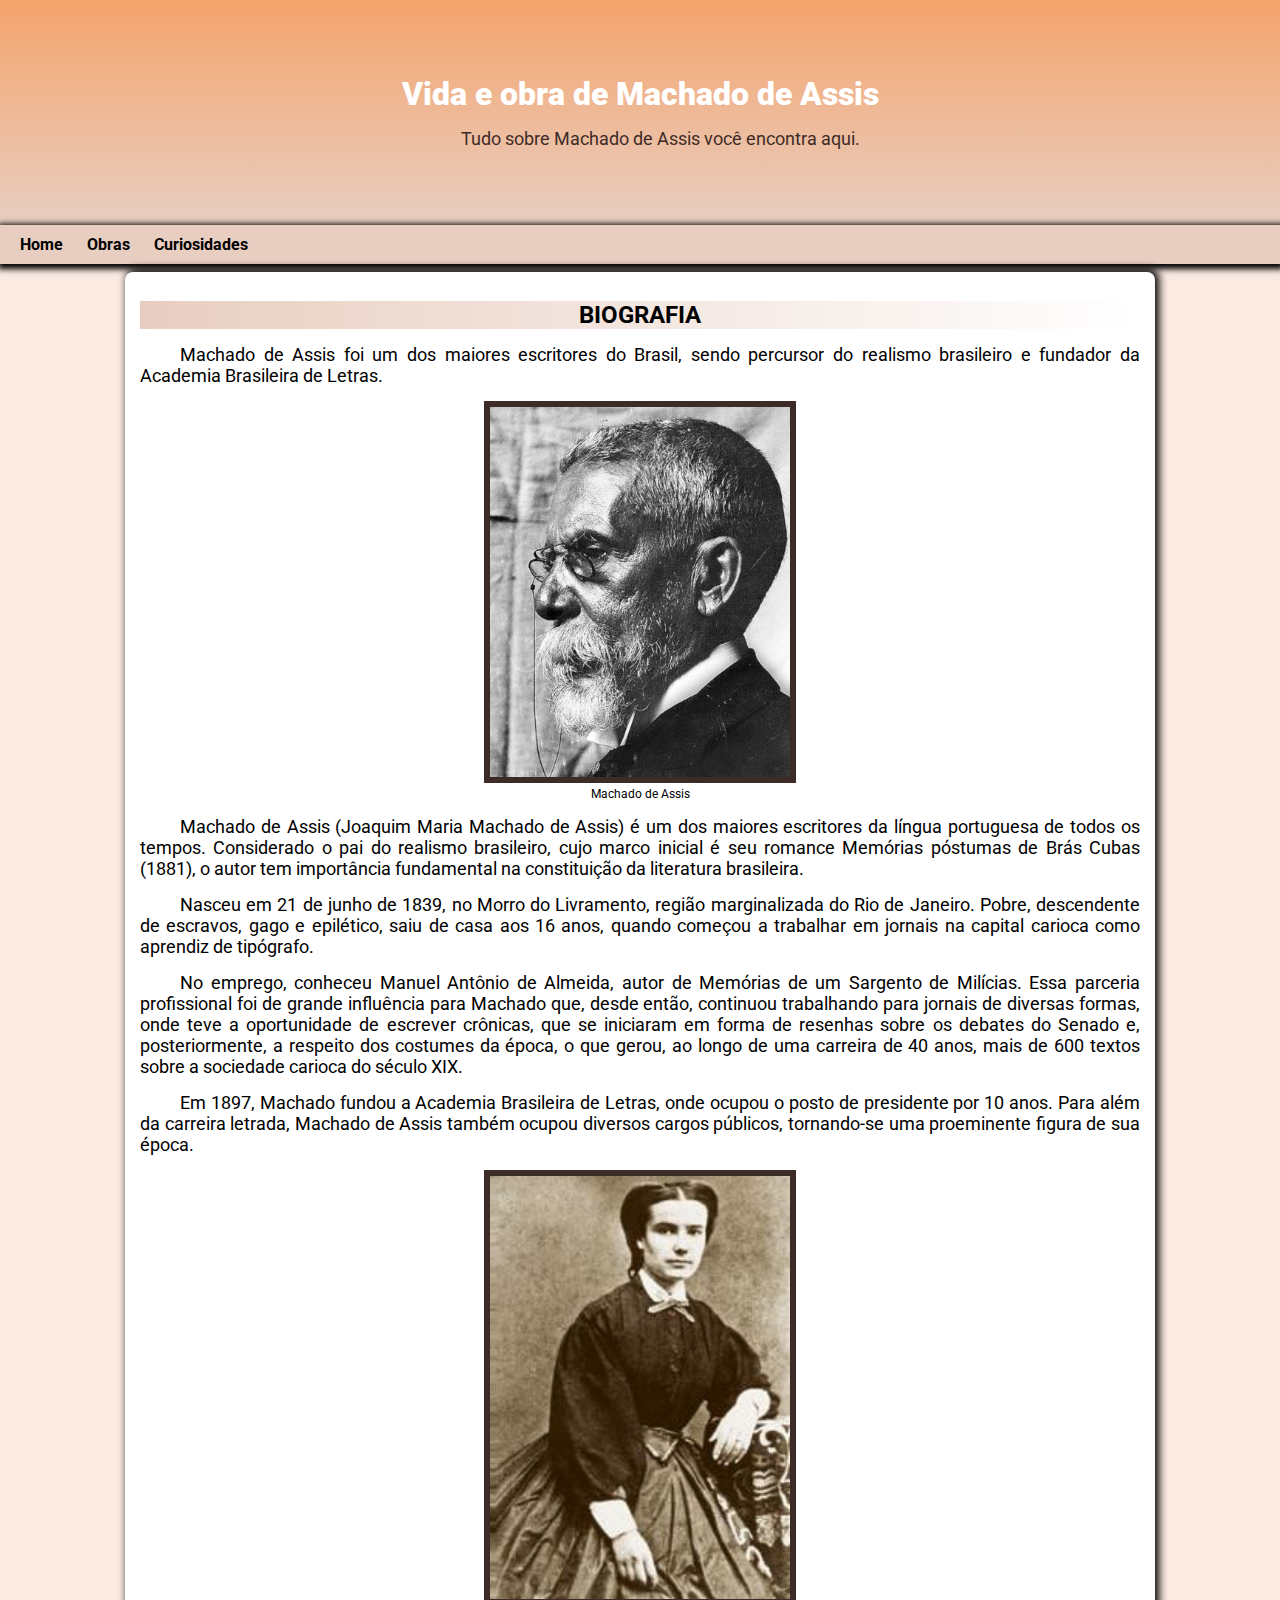
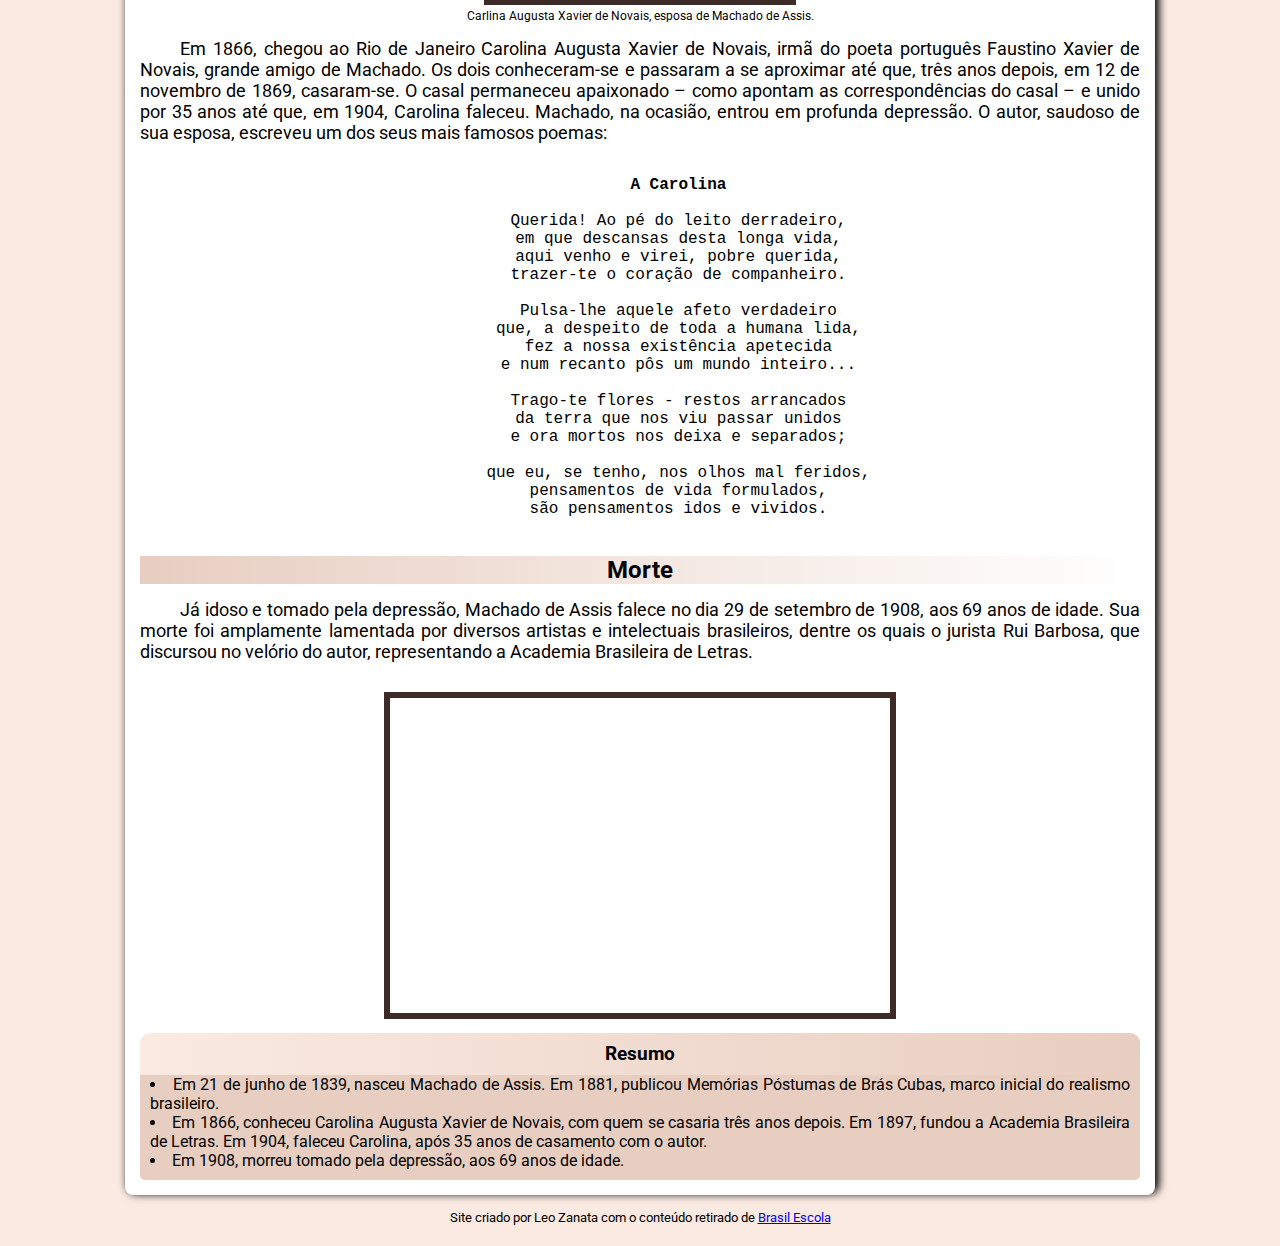
<file: index.html>
<!DOCTYPE html>
<html lang="pt-br">

<head>
    <meta charset="UTF-8">
    <meta http-equiv="X-UA-Compatible" content="IE=edge">
    <meta name="viewport" content="width=device-width, initial-scale=1.0">
    <link rel="stylesheet" href="style.css">
    <title>Machado de Assis</title>
</head>

<body>
    <header>
        <h1>Vida e obra de Machado de Assis</h1>
        <p>Tudo sobre Machado de Assis você encontra aqui.</p>
    </header>
    <nav>
        <a href="index.html">Home</a>
        <a href="obras.html">Obras</a>
        <a href="curiosidades.html">Curiosidades</a>
    </nav>

    <main>

        <article>
            <h2>BIOGRAFIA</h2>
            <p>Machado de Assis foi um dos maiores escritores do Brasil, sendo percursor do realismo brasileiro e
                fundador da Academia Brasileira de Letras.</p>

            <figure>
                <img src="WhatsApp Image 2022-11-16 at 19.42.30.jpeg" alt="Foto de Machado de Assis">
                <figcaption>Machado de Assis</figcaption>
            </figure>




            <p>Machado de Assis (Joaquim Maria Machado de Assis) é um dos maiores escritores da língua portuguesa de
                todos os tempos. Considerado o pai do realismo brasileiro, cujo marco inicial é seu romance Memórias
                póstumas de Brás Cubas (1881), o autor tem importância fundamental na constituição da literatura
                brasileira.</p>

            <p>Nasceu em 21 de junho de 1839, no Morro do Livramento, região marginalizada do Rio de Janeiro. Pobre,
                descendente de escravos, gago e epilético, saiu de casa aos 16 anos, quando começou a trabalhar em
                jornais na capital carioca como aprendiz de tipógrafo.</p>

            <p>No emprego, conheceu Manuel Antônio de Almeida, autor de Memórias de um Sargento de Milícias. Essa
                parceria profissional foi de grande influência para Machado que, desde então, continuou trabalhando para
                jornais de diversas formas, onde teve a oportunidade de escrever crônicas, que se iniciaram em forma de
                resenhas sobre os debates do Senado e, posteriormente, a respeito dos costumes da época, o que gerou, ao
                longo de uma carreira de 40 anos, mais de 600 textos sobre a sociedade carioca do século XIX.</p>


            <p>Em 1897, Machado fundou a Academia Brasileira de Letras, onde ocupou o posto de presidente por 10 anos.
                Para além da carreira letrada, Machado de Assis também ocupou diversos cargos públicos, tornando-se uma
                proeminente figura de sua época.</p>

            <figure>
                <img src="WhatsApp Image 2022-11-16 at 19.42.30 (1).jpeg" alt="Foto de Carolina">
                <figcaption>Carlina Augusta Xavier de Novais, esposa de Machado de Assis.</figcaption>
            </figure>

            <p>Em 1866, chegou ao Rio de Janeiro Carolina Augusta Xavier de Novais, irmã do poeta português Faustino
                Xavier de Novais, grande amigo de Machado. Os dois conheceram-se e passaram a se aproximar até que, três
                anos depois, em 12 de novembro de 1869, casaram-se. O casal permaneceu apaixonado – como apontam as
                correspondências do casal – e unido por 35 anos até que, em 1904, Carolina faleceu. Machado, na ocasião,
                entrou em profunda depressão. O autor, saudoso de sua esposa, escreveu um dos seus mais famosos poemas:
            </p>

            <pre>

        <strong>A Carolina</strong>
            
        Querida! Ao pé do leito derradeiro,
        em que descansas desta longa vida,
        aqui venho e virei, pobre querida,
        trazer-te o coração de companheiro.
            
        Pulsa-lhe aquele afeto verdadeiro
        que, a despeito de toda a humana lida,
        fez a nossa existência apetecida
        e num recanto pôs um mundo inteiro...
            
        Trago-te flores - restos arrancados
        da terra que nos viu passar unidos
        e ora mortos nos deixa e separados;
            
        que eu, se tenho, nos olhos mal feridos,
        pensamentos de vida formulados,
        são pensamentos idos e vividos.
        </pre>

            <h2>Morte</h2>
            <p>Já idoso e tomado pela depressão, Machado de Assis falece no dia 29 de setembro de 1908, aos 69 anos de
                idade. Sua morte foi amplamente lamentada por diversos artistas e intelectuais brasileiros, dentre os
                quais o jurista Rui Barbosa, que discursou no velório do autor, representando a Academia Brasileira de
                Letras.</p>

            <iframe width="560" height="315" src="https://www.youtube.com/embed/mr6prpsWfXI"
                title="YouTube video player" frameborder="0"
                allow="accelerometer; autoplay; clipboard-write; encrypted-media; gyroscope; picture-in-picture"
                allowfullscreen></iframe>

        </article>
        <aside>
            <h3>Resumo</h3>
            <ul>
                <li>
                    Em 21 de junho de 1839, nasceu Machado de Assis.
                    Em 1881, publicou Memórias Póstumas de Brás Cubas, marco inicial do realismo brasileiro.
                </li>
                <li>
                    Em 1866, conheceu Carolina Augusta Xavier de Novais, com quem se casaria três anos depois.
                    Em 1897, fundou a Academia Brasileira de Letras.
                    Em 1904, faleceu Carolina, após 35 anos de casamento com o autor.
                </li>
                <li>Em 1908, morreu tomado pela depressão, aos 69 anos de idade.</li>
            </ul>


        </aside>
    </main>
    <footer>
        Site criado por Leo Zanata com o conteúdo retirado de <a href="https://brasilescola.uol.com.br/biografia/machado-de-assis.htm">Brasil Escola</a>
    </footer>


</body>

</html>
</file>
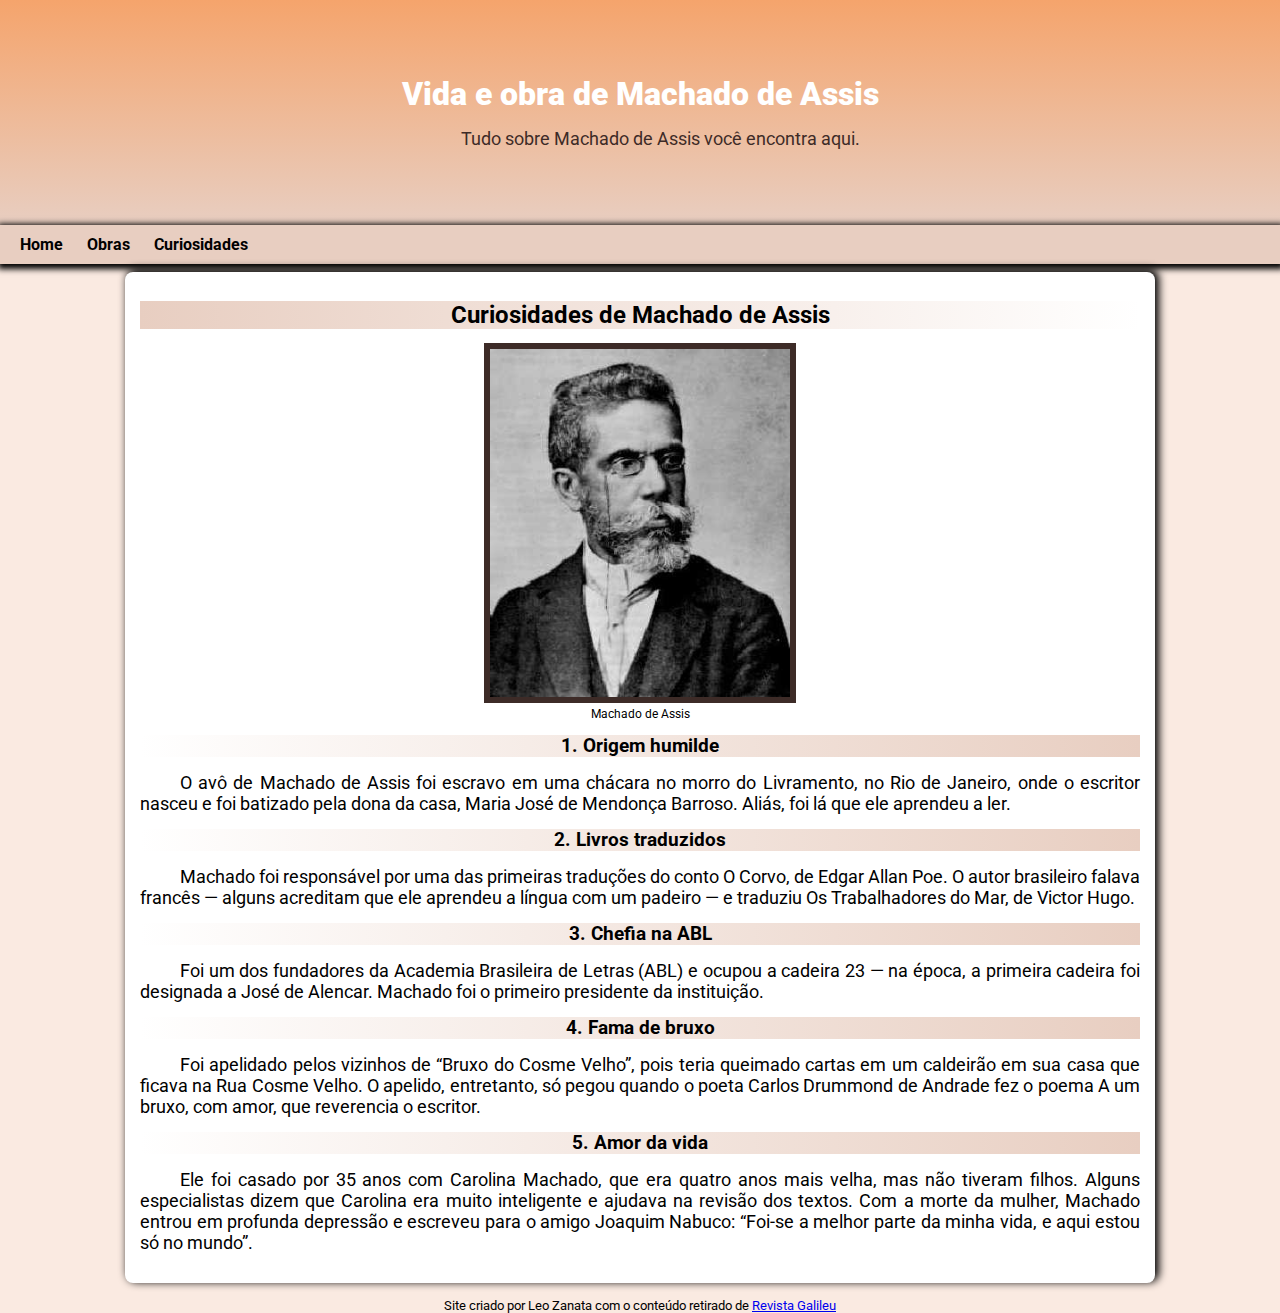
<file: curiosidades.html>
<!DOCTYPE html>
<html lang="pt-br">
<head>
    <meta charset="UTF-8">
    <meta http-equiv="X-UA-Compatible" content="IE=edge">
    <meta name="viewport" content="width=device-width, initial-scale=1.0">
    <link rel="stylesheet" href="style.css">
    <title>Curiosidades</title>
</head>
<body>
    <header>
        <h1>Vida e obra de Machado de Assis</h1>
        <p>Tudo sobre Machado de Assis você encontra aqui.</p>
    </header>
    <nav>
        <a href="index.html">Home</a>
        <a href="obras.html">Obras</a>
        <a href="curiosidades.html">Curiosidades</a>
    </nav>

    
    <main>
        <h2>Curiosidades de Machado de Assis</h2>
        
        <figure>
            <img src="B042A.jpg" alt="Foto de Machado de Assis">
            <figcaption>Machado de Assis</figcaption>
        </figure>

        

        <h3>1. Origem humilde </h3>
        <p>O avô de Machado de Assis foi escravo em uma chácara no morro do Livramento, no Rio de Janeiro, onde o escritor nasceu e foi batizado pela dona da casa, Maria José de Mendonça Barroso. Aliás, foi lá que ele aprendeu a ler.</p>

        <h3>2. Livros traduzidos</h3>
        <p>Machado foi responsável por uma das primeiras traduções do conto O Corvo, de Edgar Allan Poe. O autor brasileiro falava francês — alguns acreditam que ele aprendeu a língua com um padeiro — e traduziu Os Trabalhadores do Mar, de Victor Hugo.</p>

        <h3>3. Chefia na ABL</h3>
        <p>Foi um dos fundadores da Academia Brasileira de Letras (ABL) e ocupou a cadeira 23 — na época, a primeira cadeira foi designada a José de Alencar. Machado foi o primeiro presidente da instituição.</p>

        <h3>4. Fama de bruxo</h3>
        <p>Foi apelidado pelos vizinhos de “Bruxo do Cosme Velho”, pois teria queimado cartas em um caldeirão em sua casa que ficava na Rua Cosme Velho. O apelido, entretanto, só pegou quando o poeta Carlos Drummond de Andrade fez o poema A um bruxo, com amor, que reverencia o escritor.</p>

        <h3>5. Amor da vida</h3>
        <p>Ele foi casado por 35 anos com Carolina Machado, que era quatro anos mais velha, mas não tiveram filhos. Alguns especialistas dizem que Carolina era muito inteligente e ajudava na revisão dos textos. Com a morte da mulher, Machado entrou em profunda depressão e escreveu para o amigo Joaquim Nabuco: “Foi-se a melhor parte da minha vida, e aqui estou só no mundo”.</p>

    </main>
    
    <footer>
        Site criado por Leo Zanata com o conteúdo retirado de <a href="https://revistagalileu.globo.com/Cultura/noticia/2017/06/11-curiosidades-sobre-machado-de-assis.html">Revista Galileu</a>
    </footer>
</body>
</html>
</file>
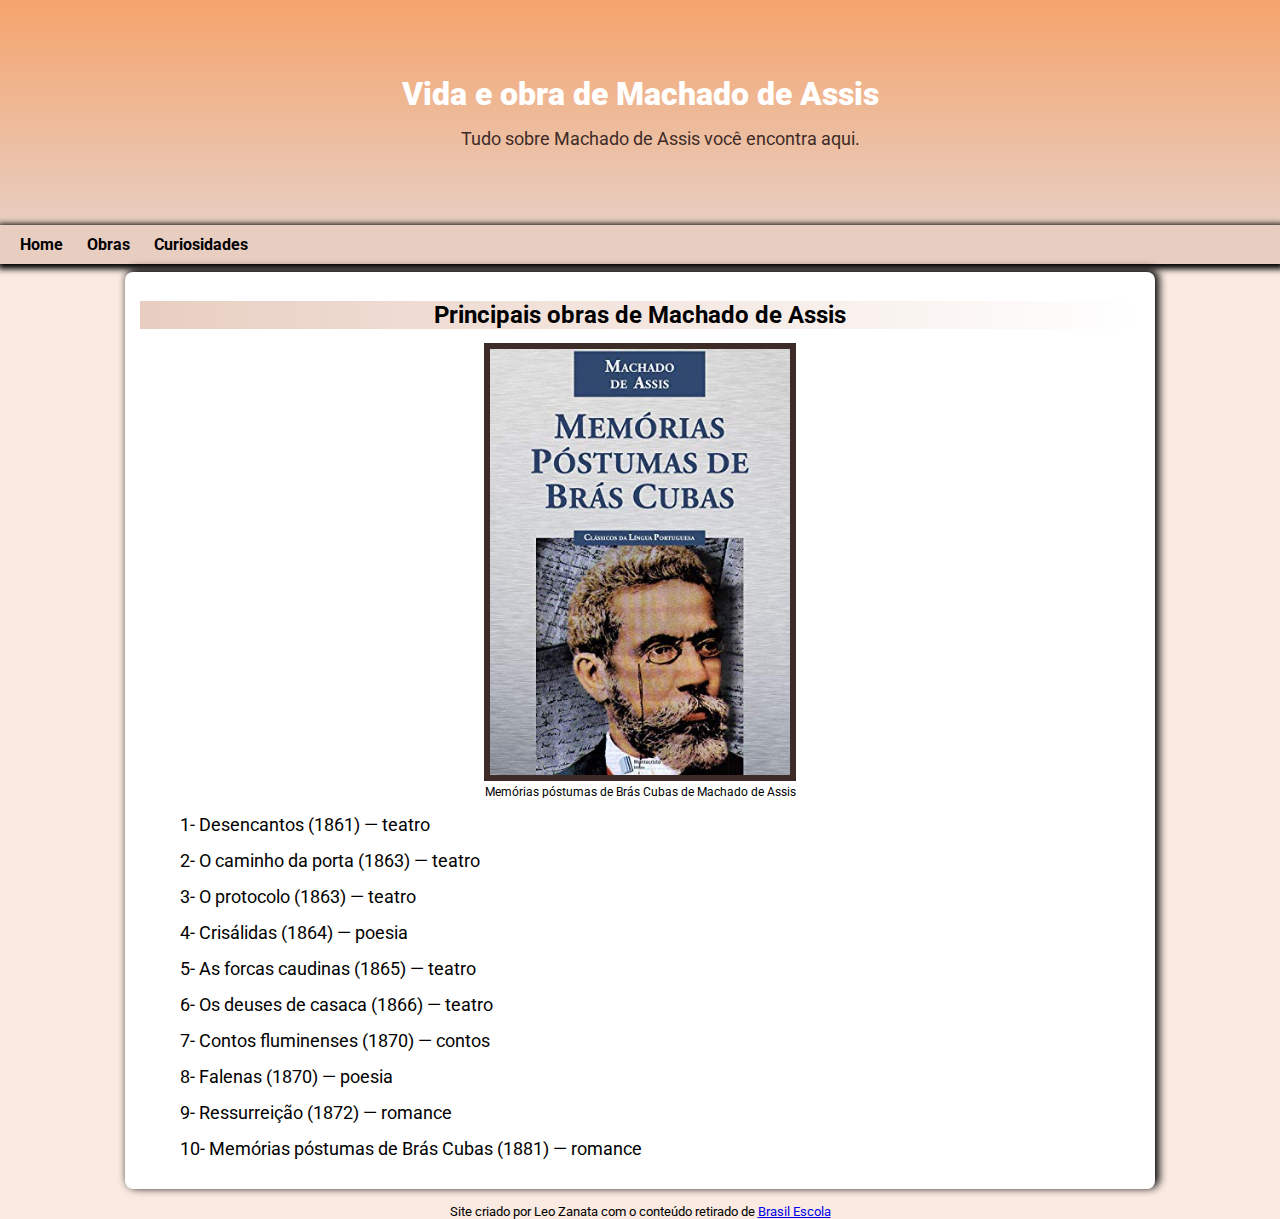
<file: obras.html>
<!DOCTYPE html>
<html lang="pt-br">
<head>
    <meta charset="UTF-8">
    <meta http-equiv="X-UA-Compatible" content="IE=edge">
    <meta name="viewport" content="width=device-width, initial-scale=1.0">
    <link rel="stylesheet" href="style.css">
    <title>Obras</title>
</head>
<body>
    <header>
        <h1>Vida e obra de Machado de Assis</h1>
        <p>Tudo sobre Machado de Assis você encontra aqui.</p>
    </header>
    <nav>
        <a href="index.html">Home</a>
        <a href="obras.html">Obras</a>
        <a href="curiosidades.html">Curiosidades</a>
    </nav>

    <main>
        <h2>Principais obras de Machado de Assis</h2>
        <img src="51Spxy9Xl0L.jpg" alt="Memórias póstumas de Brás Cubas de Machado de Assis">
        <figcaption>Memórias póstumas de Brás Cubas de Machado de Assis</figcaption>

                        
                    <p>1- Desencantos (1861) — teatro </p>
                    
                    <p>2- O caminho da porta (1863) — teatro</p>
                    
                    <p>3- O protocolo (1863) — teatro</p>
                    
                    <p>4- Crisálidas (1864) — poesia</p>
                    
                    <p>5- As forcas caudinas (1865) — teatro</p>
                    
                    <p>6- Os deuses de casaca (1866) — teatro</p>
                    
                    <p>7- Contos fluminenses (1870) — contos</p>
                    
                    <p>8- Falenas (1870) — poesia</p>
                    
                    <p>9- Ressurreição (1872) — romance</p>
                    
                    <p>10- Memórias póstumas de Brás Cubas (1881) — romance</p>                   
                    
                    
                
            </p>
            
    

    </main>

    <footer>
        Site criado por Leo Zanata com o conteúdo retirado de <a href="https://brasilescola.uol.com.br/biografia/machado-de-assis.htm">Brasil Escola</a>
    </footer>
</body>
</html>
</file>
<file: style.css>
@charset "UTF-8";

@import url('https://fonts.googleapis.com/css2?family=Roboto:wght@300;400;900&display=swap');


:root{
    --cor1: #C483F7;
    --cor2: #F5A46C;
    --cor3: #E8CEC1;
    --cor4: #FAEAE1;
    --cor5: #8AE3FA;
    --cor6: #52400F;
    --cor7: #3D2B27;
}

*{
    margin: 0;
    padding: 0;
}

body{
    font-family: 'Roboto', sans-serif;
    background-color: var(--cor4);
}

header{                       /*direção, cor1, cor2*/
    background-image: linear-gradient(to top, var(--cor3), var(--cor2));
    min-height: 150px;
    text-align: center;
    padding-top: 75px;
}

h1{
    color: white;
    font-weight: 900;
    margin-bottom: 15px;
}

header > p{
    color: var(--cor7);
    text-align: center;
}

nav{
    background-color: var(--cor3);
    padding: 10px;
    box-shadow: 1px 2px 6px 3px black;
}

nav > a{
    color: black;
    padding: 10px;
    text-decoration: none;
    font-weight: bold;
    border-radius: 5px;
    transition: 0,5s;
}

nav > a:hover{
    background-color: var(--cor4);
    color: var(--cor7);
}

main{
    background-color: white;
    min-width: 320px;
    max-width: 1000px;
    margin: auto;
    text-align: center;
    margin-top: 8px;
    margin-bottom: 15px;
    padding: 15px;
    border-radius: 8px;
    box-shadow: 3px -2px 9px 1px black;;
}

h2{
    background-image: linear-gradient(to right, var(--cor3), transparent);
    margin: 14px 0px;
}

h3{
    background-image: linear-gradient(to left, var(--cor3), transparent);
    margin: 14px 0px;
}

p{
    font-size: 18px;
    text-align: justify;
    text-indent: 40px;
    margin: 15px 0;
}

pre{
    font-size: 16px;
    margin-bottom: 20px;

}

iframe{
    margin: 15px;
    border: 6px solid var(--cor7);
    width: 50%;
}

img{
    width: 30%;
    border: 6px solid var(--cor7);
}

figcaption{
    font-size: 12px;
}


aside{
    background-color: var(--cor3);
    padding: 10px;
    border-radius: 5px;
}

aside > ul{
    list-style-position: inside;
    text-align: justify;
}

aside > h3{
    background-color: var(--cor4);
    color: black;
    padding: 10px;
    font-weight: 700;
    margin: -15px -10px 0px -10px;
    border-radius: 10px 10px 0px 0px;
}

footer{
    font-size: 13px;
    text-align: center;
}
</file>
